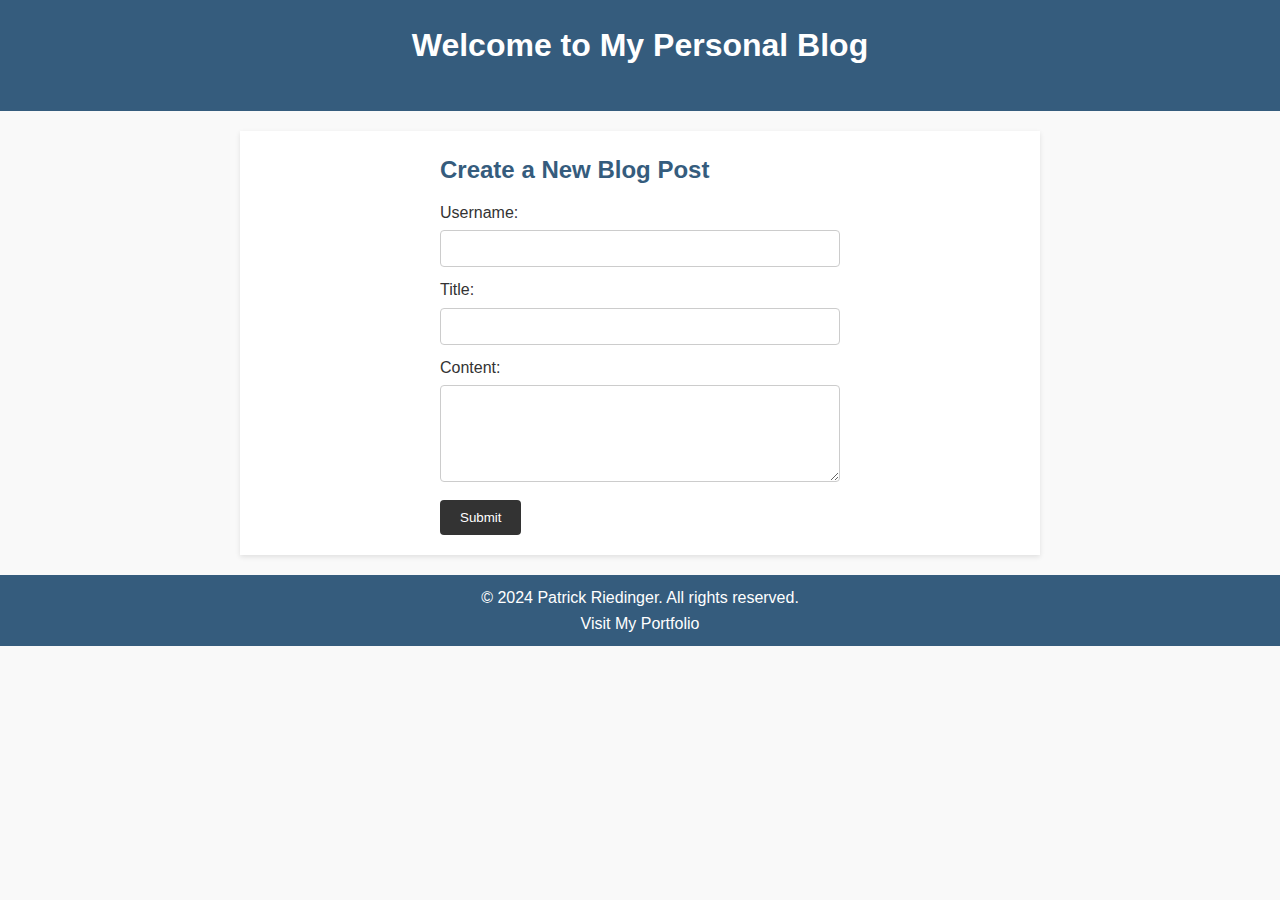
<file: index.html>
<!DOCTYPE html>
<html lang="en">
<head>
    <meta charset="UTF-8">
    <meta name="viewport" content="width=device-width, initial-scale=1.0">
    <title>Personal Blog - Landing Page</title>
    <link rel="stylesheet" href="./assets/css/styles.css">
    <link rel="stylesheet" href="./assets/css/form.css">
</head>
<body>
    <header>
        <h1>Welcome to My Personal Blog</h1>
    </header>

    <main>
        <section class="form-container">
            <h2>Create a New Blog Post</h2>
            <form id="blog-form">
                <div class="form-group">
                    <label for="username">Username:</label>
                    <input type="text" id="username" name="username" required>
                </div>
                <div class="form-group">
                    <label for="title">Title:</label>
                    <input type="text" id="title" name="title" required>
                </div>
                <div class="form-group">
                    <label for="content">Content:</label>
                    <textarea id="content" name="content" rows="5" required></textarea>
                </div>
                <button type="submit">Submit</button>
            </form>
        </section>
    </main>

    <footer>
        <p>&copy; 2024 Patrick Riedinger. All rights reserved.</p>
        <a href="https://pattyboyy.github.io/patricks-first-portfolio/" target="_blank">Visit My Portfolio</a>
    </footer>

    <script src="./assets/js/form.js"></script>
</body>
</html>
</file>
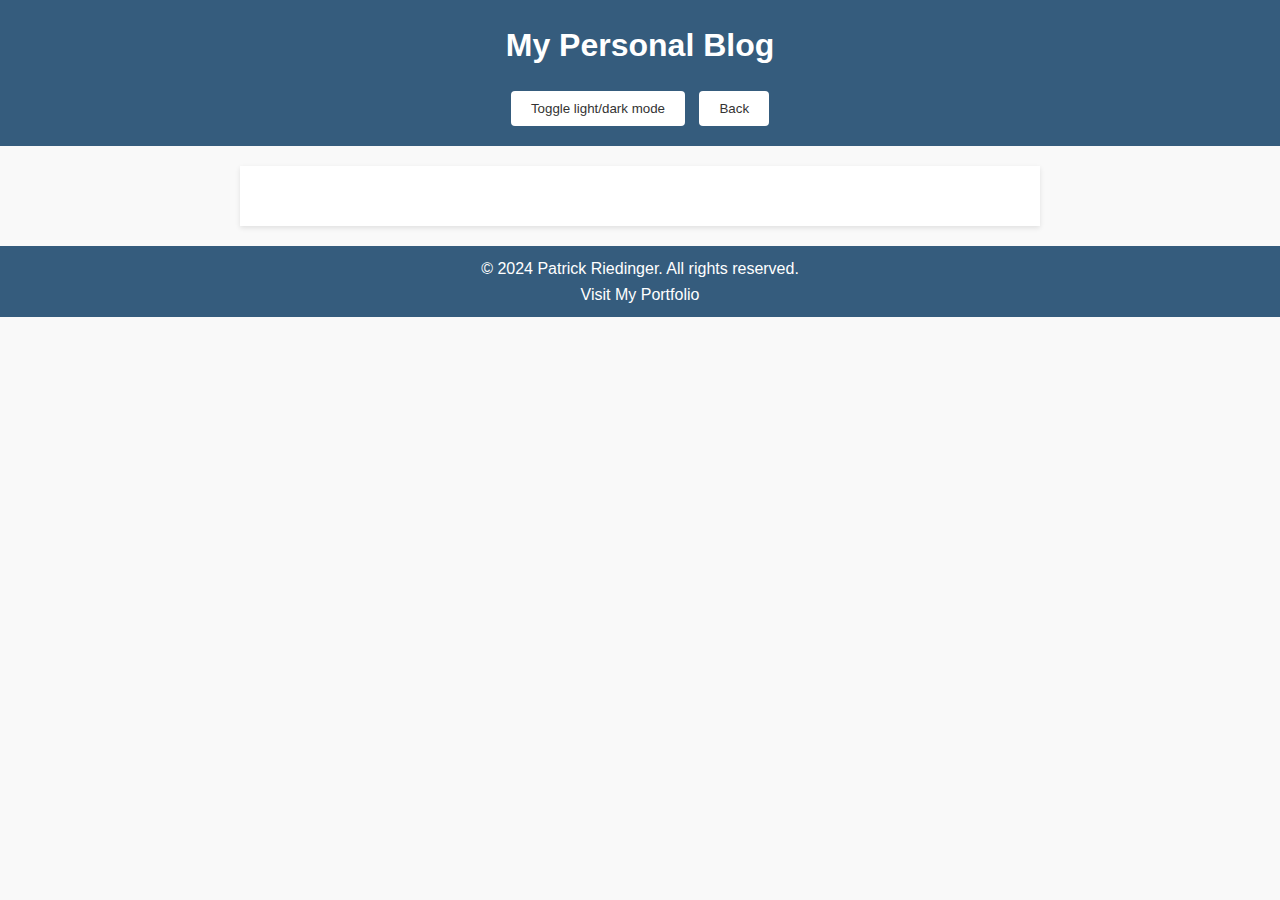
<file: blog.html>
<!DOCTYPE html>
<html lang="en">
<head>
    <meta charset="UTF-8">
    <meta name="viewport" content="width=device-width, initial-scale=1.0">
    <title>Personal Blog - Posts</title>
    <link rel="stylesheet" href="./assets/css/styles.css">
    <link rel="stylesheet" href="./assets/css/blog.css">
</head>
<body>
    <header>
        <h1>My Personal Blog</h1>
        <button id="theme-toggle">Toggle light/dark mode</button>
        <button id="back-button">Back</button>
    </header>

    <main>
        <section id="blog-posts">
            <!-- Blog posts will be dynamically added here -->
        </section>
    </main>

    <footer>
        <p>&copy; 2024 Patrick Riedinger. All rights reserved.</p>
        <a href="https://pattyboyy.github.io/patricks-first-portfolio/" target="_blank">Visit My Portfolio</a>
    </footer>

    <script src="./assets/js/blog.js"></script>
    <script src="./assets/js/logic.js"></script>
</body>
</html>
</file>
<file: assets/css/form.css>
/* form.css */

/* Style the form container */
.form-container {
    max-width: 400px;
    margin: 0 auto;
}

/* Style form labels */
.form-group label {
    display: block;
    margin-bottom: 5px;
}

/* Style form inputs */
.form-group input,
.form-group textarea {
    width: 100%;
    padding: 10px;
    margin-bottom: 10px;
    border: 1px solid #ccc;
    border-radius: 4px;
}

/* Style submit button */
button[type="submit"] {
    background-color: #333;
    color: #fff;
    padding: 10px 20px;
    border: none;
    border-radius: 4px;
    cursor: pointer;
}
</file>
<file: assets/css/blog.css>
/* Style the blog posts container */
#blog-posts {
    margin-top: 20px;
    }
    
    /* Style individual blog post */
    .blog-post {
    margin-bottom: 20px;
    padding: 20px;
    background-color: #f9f9f9;
    border-radius: 4px;
    box-shadow: 0 2px 5px rgba(0, 0, 0, 0.1);
    }
    
    /* Style blog post title */
    .blog-post h3 {
    margin-bottom: 10px;
    }
    
    /* Style blog post meta */
    .blog-post .meta {
    font-size: 14px;
    color: #888;
    margin-bottom: 10px;
    }
    
    /* Style theme toggle button */
    #theme-toggle {
    background-color: #fff;
    color: #333;
    padding: 10px 20px;
    border: none;
    border-radius: 4px;
    cursor: pointer;
    }
    
    /* Style back button */
    #back-button {
    background-color: #fff;
    color: #333;
    padding: 10px 20px;
    border: none;
    border-radius: 4px;
    cursor: pointer;
    margin-left: 10px;
    }
    
    /* Dark mode styles */
    body.dark-mode {
    background-color: #333;
    color: #fff;
    }
    
    body.dark-mode header {
    background-color: #222;
    }
    
    body.dark-mode .blog-post {
    background-color: #444;
    }
    
    body.dark-mode #theme-toggle,
    body.dark-mode #back-button {
    background-color: #555;
    color: #fff;
    }
</file>
<file: assets/css/styles.css>
/* Reset default browser styles */
* {
    margin: 0;
    padding: 0;
    box-sizing: border-box;
}

/* Set font family and size */
body {
    font-family: "Open Sans", sans-serif;
    font-size: 16px;
    line-height: 1.6;
    background-color: #f9f9f9;
    color: #333;
}

h1, h2, h3 {
    font-family: "Montserrat", sans-serif;
}

h1 {
    font-size: 32px;
    color: #ffffff;
    margin-bottom: 20px;
}

h2 {
    font-size: 24px;
    color: #355c7d;
    margin-bottom: 10px;
}

h3 {
    font-size: 20px;
    color: #9f31ff;
    margin-bottom: 10px;
}

/* Style the header */
header {
    background-color: #355c7d;
    padding: 20px;
    text-align: center;
}

/* Style the navigation */
nav {
    background-color: #6c5b7b;
    padding: 10px;
    margin-bottom: 20px;
}

nav ul {
    list-style-type: none;
    text-align: center;
}

nav ul li {
    display: inline-block;
    margin-right: 10px;
}

nav ul li a {
    color: #fff;
    text-decoration: none;
    padding: 5px 10px;
    border-radius: 4px;
}

nav ul li a:hover {
    background-color: #c06c84;
}

/* Style the main content */
main {
    max-width: 800px;
    margin: 20px auto;
    padding: 20px;
    background-color: #fff;
    box-shadow: 0 2px 5px rgba(0, 0, 0, 0.1);
}

/* Style the blog post */
.blog-post {
    margin-bottom: 30px;
    padding-bottom: 20px;
    border-bottom: 1px solid #ccc;
}

.blog-post .meta {
    font-size: 14px;
    color: #777;
    margin-bottom: 10px;
}

.blog-post p {
    margin-bottom: 15px;
}

.blog-post a {
    color: #355c7d;
    text-decoration: none;
}

.blog-post a:hover {
    text-decoration: underline;
}

/* Style the footer */
footer {
    background-color: #355c7d;
    color: #fff;
    padding: 10px;
    text-align: center;
}

footer a {
    color: #fff;
    text-decoration: none;
}

footer a:hover {
    text-decoration: underline;
}

/* Dark mode styles */
body.dark-mode {
    background-color: #333;
    color: #fff;
}

body.dark-mode header {
    background-color: #6c5b7b;
}

body.dark-mode nav {
    background-color: #355c7d;
}

body.dark-mode h2 {
    color: #c06c84;
}

body.dark-mode h3 {
    color: #f67280;
}

body.dark-mode main {
    background-color: #444;
    box-shadow: 0 2px 5px rgba(0, 0, 0, 0.2);
}

body.dark-mode .blog-post {
    border-bottom: 1px solid #555;
}

body.dark-mode .blog-post .meta {
    color: #aaa;
}

body.dark-mode .blog-post a {
    color: #c06c84;
}

body.dark-mode footer {
    background-color: #6c5b7b;
}
</file>
